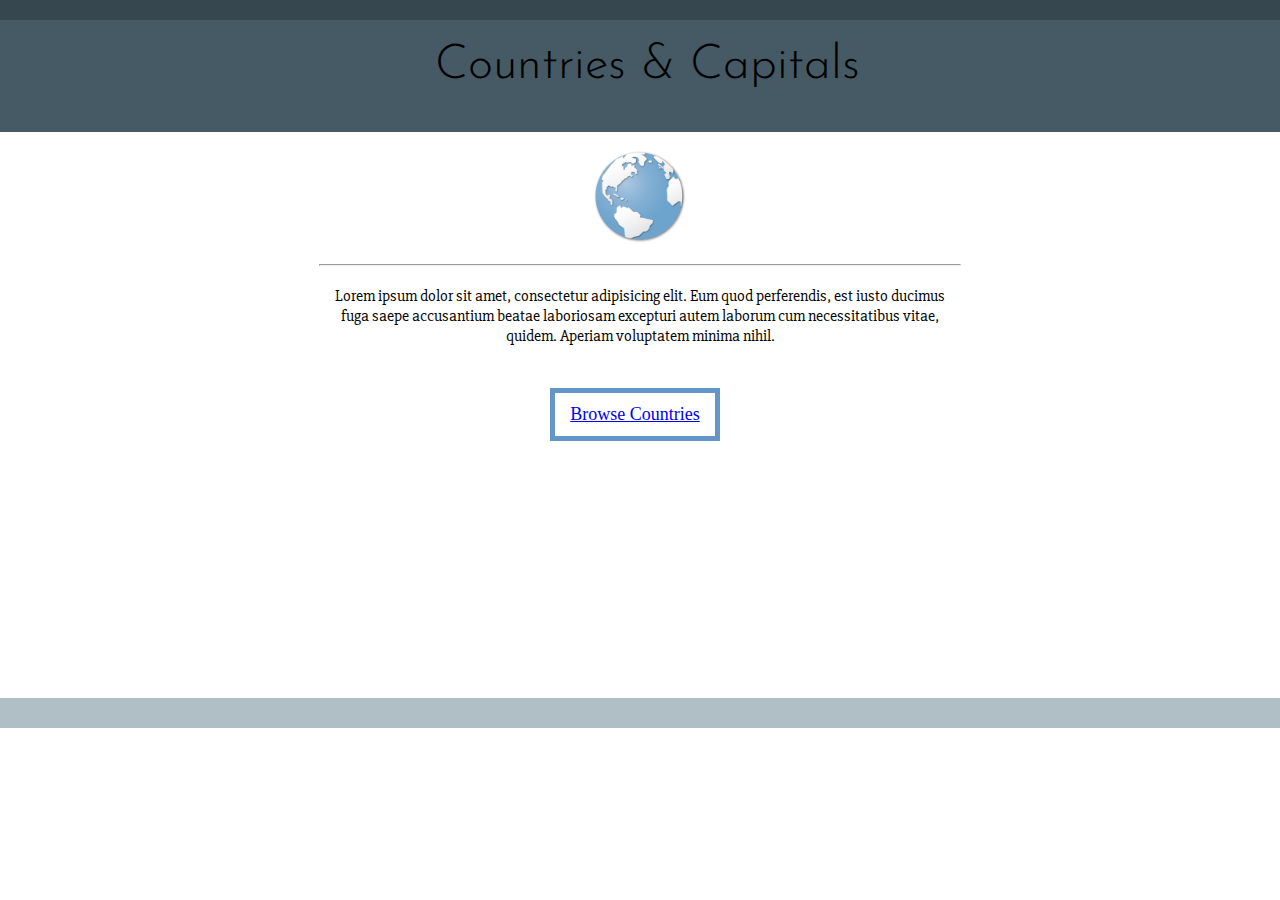
<file: index.html>
<!DOCTYPE html>
  <html lang="en" ng-app='ccApp'>
  <head>
    <meta charset="UTF-8">
    <link rel="stylesheet" href="css/style.css">
  <link href='https://fonts.googleapis.com/css?family=Poiret+One|Arvo|Josefin+Sans:400,100,300|Slabo+27px' rel='stylesheet' type='text/css'>
    <title>Countries and Capitals</title>
  </head>
  <body ng-controller="countriesCtrl as app">
    <div id="strip"></div>
<header>

    <h1 #title> Countries &amp Capitals</h1>
    </header>

  <div ng-view ></div>
  <!-- <section id="main">
    <img id='globe' src="img/globe.png" alt="">
    <hr>

    <p>Lorem ipsum dolor sit amet, consectetur adipisicing elit. Eum quod perferendis,
      est iusto ducimus fuga saepe accusantium beatae laboriosam excepturi autem laborum
      cum necessitatibus vitae, quidem. Aperiam voluptatem minima nihil.</p>
    </section><br><br><br>
        <button>Browse Countries</button> -->

      <footer>  </footer>

      <script type="text/javascript" src="bower_components/angular/angular.js"></script>
      <script type="text/javascript" src="bower_components/angular-route/angular-route.js"></script>
      <script type="text/javascript" src="js/app.js"></script>
  </body>
  </html>
</file>
<file: css/style.css>
body{
  margin:0;
  }
  #strip {
  position:absolute;
  top:0;
  background: #37474F;
  height:20px;
  width:100%;
  z-index:99;
  }
  header {
  /*position:absolute;*/
  top:10;
  background: #455A64;
  padding:10px;
  margin-bottom:10px;
}
h1 #title{
  /*font-family: 'Poiret One', cursive;
  font-family: 'Arvo', serif;*/
  font-family: 'Josefin Sans', sans-serif;
  text-align:center;
  color:mintcream;
  font-weight:300;
  font-size:3em;
  margin-left:15px;
}
h1 {
  font-family: 'Josefin Sans', sans-serif;
  text-align:center;
  font-weight:300;
  font-size:3em;
  margin-left:15px;
}
h3 {
    font-family: 'Slabo 27px', serif;
}
#globe {
  /*position:absolute;*/
  margin:0 auto;
  height:auto;
  width:100px;
  padding:5px;
  /*background:lightgreen;
  border-radius: 10% 50%;*/
}
hr {
  width:50%;
  margin-bottom:20px;

}
html {

  height:200px;
  }
  section {
  text-align:center;
  top:200px;
  height:40px;
  background:white;
  margin-bottom:160px;
}
p {
  display:block;
  margin:0 auto;
  width:50%;
  font-family: 'Slabo 27px', serif;
}
button {
  display: inline-block;
  position:relative;
  bottom:-10px;
  padding:1%;
  margin-bottom:0px;
  margin: 0 10px 0 0;
  padding: 5px 15px;
  font-size: 18px;
  font-family: "Bitter",serif;
  line-height: 1.8;
  border-radius: 0;
}
button:focus {
  outline: none
}
section.border button {
  color: #6496c8;
  background: rgba(0,0,0,0);
  border: solid 5px #6496c8;
}
section.border button:hover,
section.border button.hover {
  border-color: #346392;
  color: #346392;
}
section.border button:active,
section.border button.active {
  border-color: #27496d;
  color: #27496d;
}
a {
  /*text-decoration: none;*/
  /*color:black;*/
}
footer {
  position:relative;
  bottom:-120px;
  background:#B0BEC5;
  height:30px;
}
table {
margin:0 auto;
color: #333;
font-family: Helvetica, Arial, sans-serif;
width: 90%;
border-collapse:
collapse; border-spacing: 0;
}

td, th { border: 1px solid #CCC; height: 30px; }

th {
background: #CFD8DC;
font-weight: bold;
}

td {
background: #FAFAFA;
text-align: center;
}
</file>
